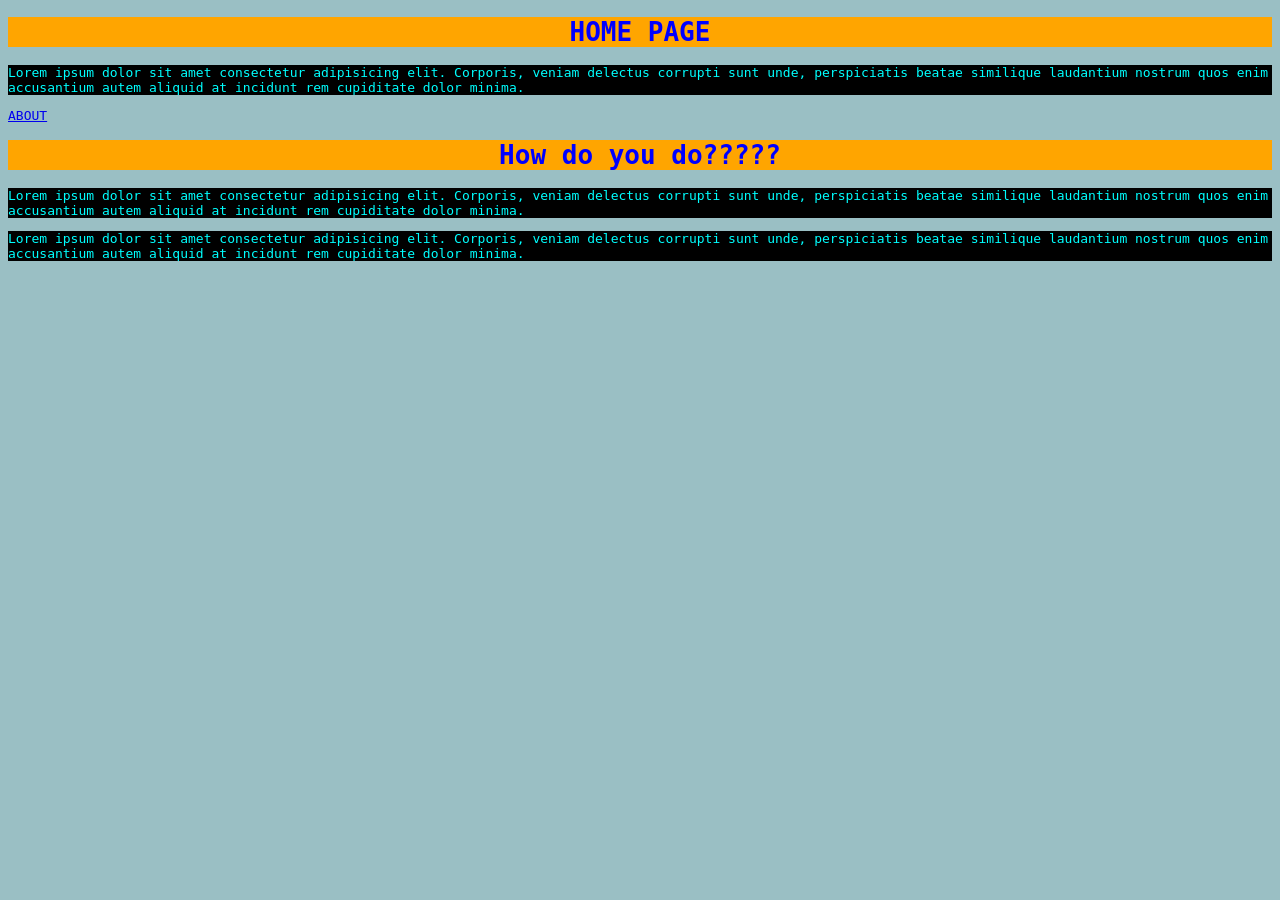
<file: IT/index.html>
<!DOCTYPE html>
<html lang="en">
<head>
    <meta charset="UTF-8">
    <meta name="viewport" content="width=device-width, initial-scale=1.0">
    <title>Document</title>

    <link rel="stylesheet" href="css/style.css">
    <link rel="stylesheet" href="css/style.css">
</head>

<body>
    <h1 >HOME PAGE</h1>

    <p>
        Lorem ipsum dolor sit amet consectetur adipisicing elit. Corporis, veniam delectus corrupti sunt unde, perspiciatis beatae similique laudantium nostrum quos enim accusantium autem aliquid at incidunt rem cupiditate dolor minima.
    </p>
<a href="about.html">ABOUT</a>

<h1 class="bg-color"> How do you do?????</h1>

<p>
        Lorem ipsum dolor sit amet consectetur adipisicing elit. Corporis, veniam delectus corrupti sunt unde, perspiciatis beatae similique laudantium nostrum quos enim accusantium autem aliquid at incidunt rem cupiditate dolor minima.
</p>

<p>
        Lorem ipsum dolor sit amet consectetur adipisicing elit. Corporis, veniam delectus corrupti sunt unde, perspiciatis beatae similique laudantium nostrum quos enim accusantium autem aliquid at incidunt rem cupiditate dolor minima.
</p>

    
</body>


</html>
</file>
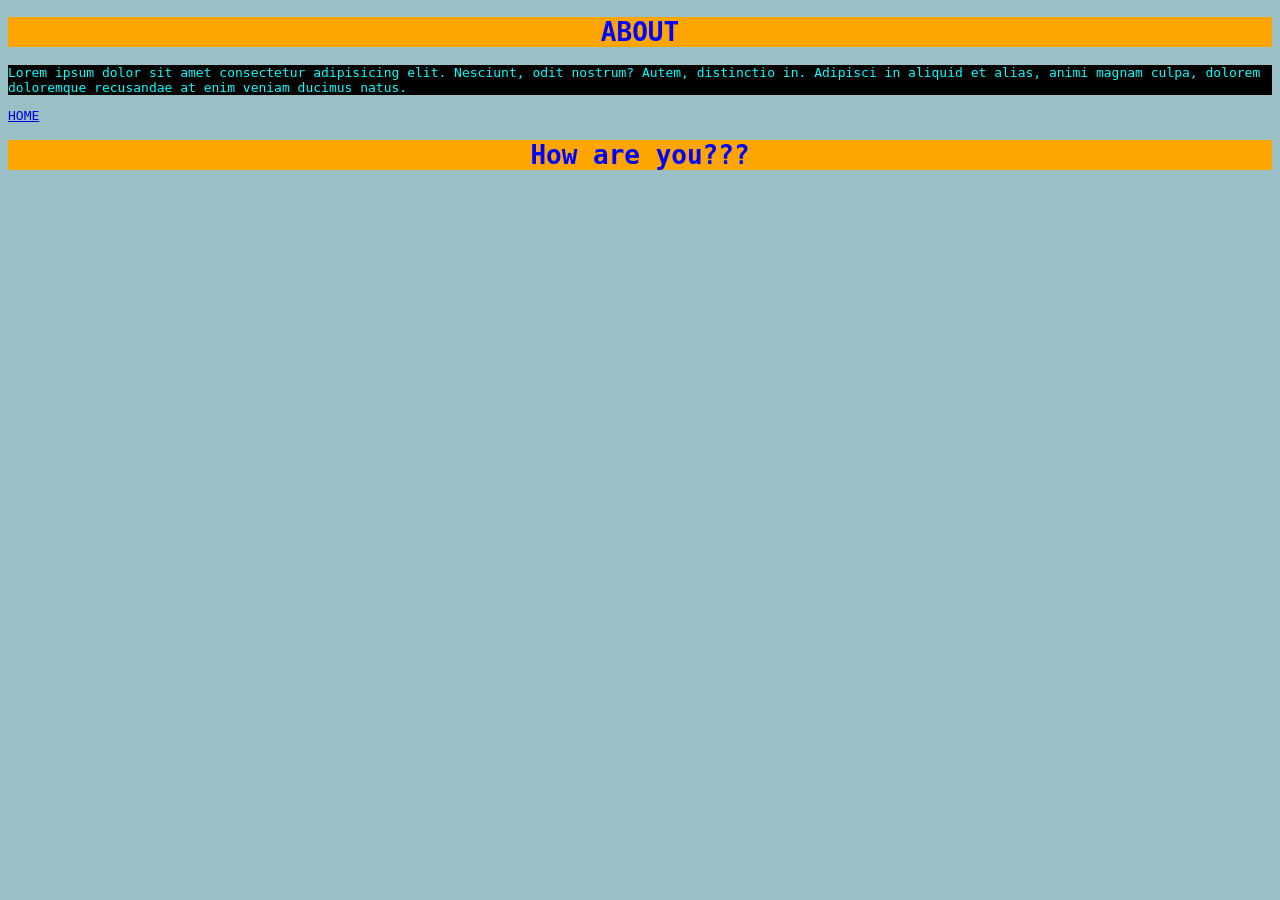
<file: IT/about.html>
<!DOCTYPE html>
<html lang="en">
<head>
    <meta charset="UTF-8">
    <meta name="viewport" content="width=device-width, initial-scale=1.0">
    <title>Document</title>
    <link rel="stylesheet" href="css/style.css">
</head>
<body>
    <h1>ABOUT</h1>

    <p>Lorem ipsum dolor sit amet consectetur adipisicing elit. Nesciunt, odit nostrum? Autem, distinctio in. Adipisci in aliquid et alias, animi magnam culpa, dolorem doloremque recusandae at enim veniam ducimus natus.

    </p>
    <a href="index.html">HOME</a>
    
</body>
<h1 class="bg-color">How are you???</h1>


</html>
</file>
<file: IT/css/style.css>
h1{
            background-color: orange;
            color: blue;
            text-align: center;
        }
        p{
            background-color: black;
            color: aqua;

        }

        body{
            background-color: rgb(154, 191, 196);
            font-family: monospace;


        }
</file>
